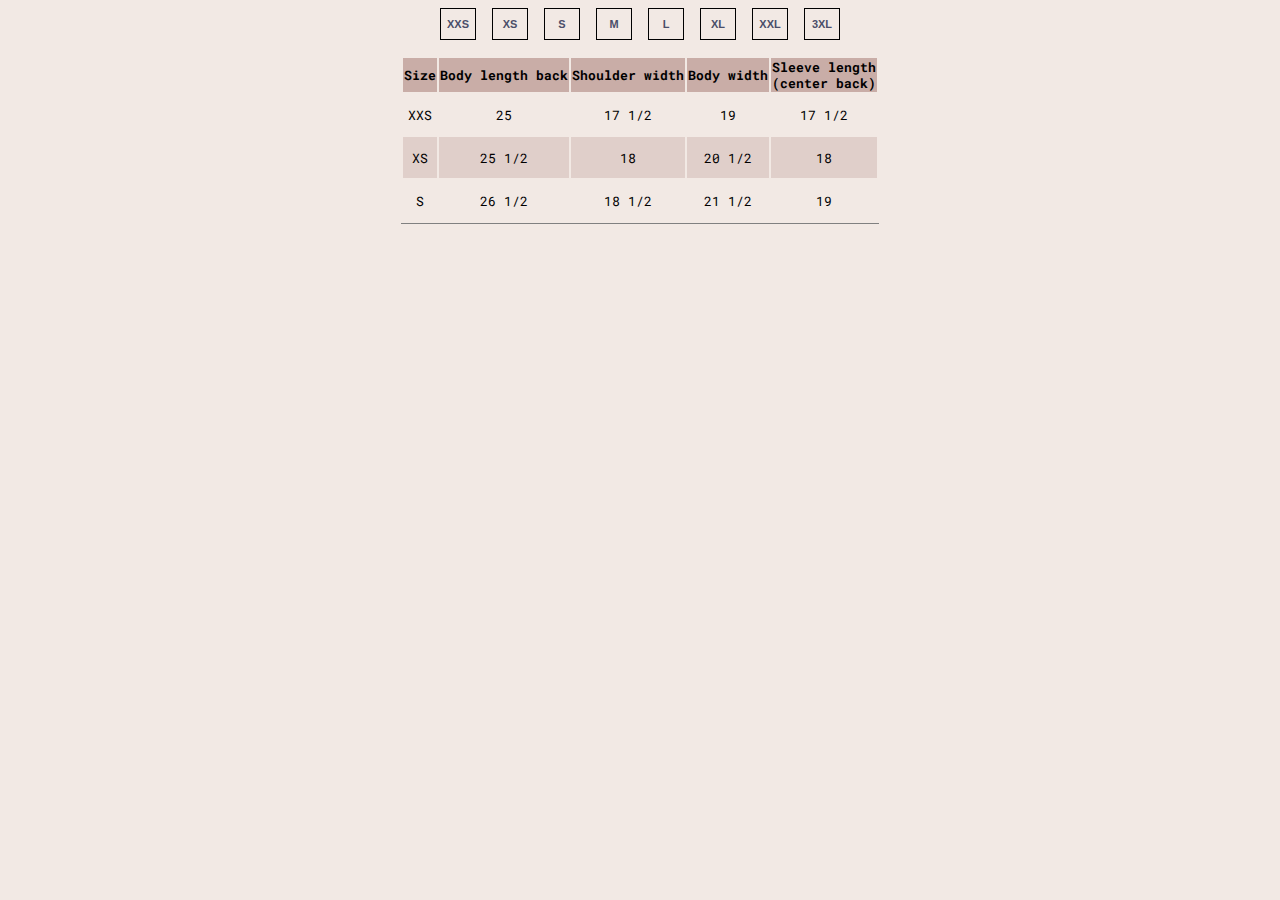
<file: index.html>
<!DOCTYPE html>
<html lang="en">
<head>
    <meta charset="UTF-8">
    <meta name="viewport" content="width=device-width, initial-scale=1.0">
    <title>uniqol buttons</title>
    <link rel="stylesheet" href="uniqolbtn.css">
    <script src="uniqolbtn.js" defer></script>
</head>
<body>
    <main>
        <div class="sizing-selection">
            <button type="button" aria-pressed="false" data-position="0">XXS</button>
            <button type="button" aria-pressed="false" data-position="1">XS</button>
            <button type="button" aria-pressed="false" data-position="2">S</button>
            <button type="button" aria-pressed="false" data-position="3">M</button>
            <button type="button" aria-pressed="false" data-position="4">L</button>
            <button type="button" aria-pressed="false" data-position="5">XL</button>
            <button type="button" aria-pressed="false" data-position="6">XXL</button>
            <button type="button" aria-pressed="false" data-position="7">3XL</button>
        </div>
        
        <div class="sizing-details">
            <table>
                <tr>
                    <th>Size</th>
                    <th>Body length back</th>
                    <th>Shoulder width</th>
                    <th>Body width</th>
                    <th>Sleeve length <br>(center back)</th>
                </tr>
                <tr class="table-top">
                    <td>XXS</td>
                    <td>25</td>
                    <td>17 1/2</td>
                    <td>19</td>
                    <td>17 1/2</td>
                </tr>
                <tr class="table-middle">
                    <td>XS</td>
                    <td>25 1/2</td>
                    <td>18</td>
                    <td>20 1/2</td>
                    <td>18</td>

                </tr>
                <tr class="table-bottom">
                    <td>S</td>
                    <td>26 1/2</td>
                    <td>18 1/2</td>
                    <td>21 1/2</td>
                    <td>19</td>
                </tr>
            </table>
        </div>
    </main>
</body>
</html>
</file>
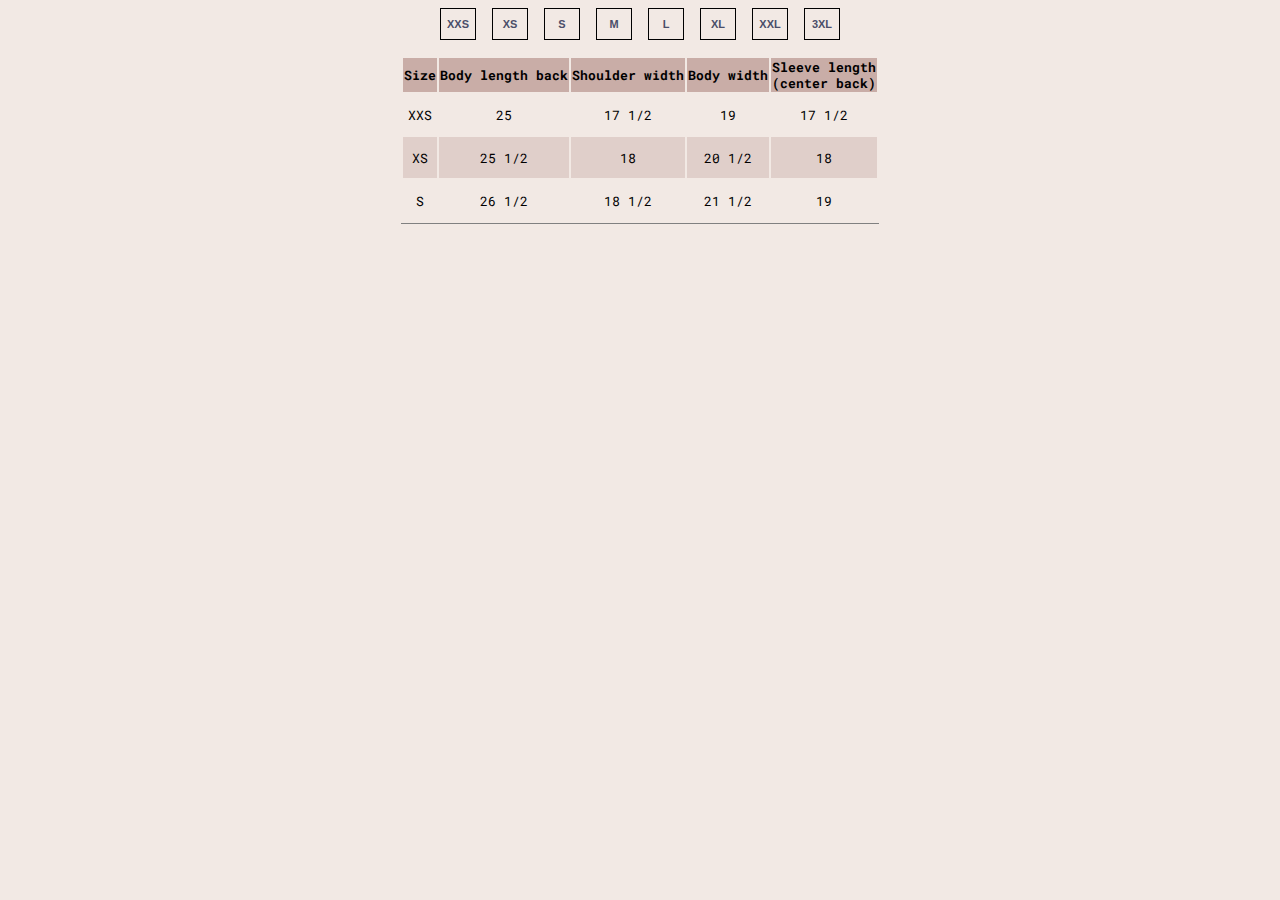
<file: uniqolbtn.html>
<!DOCTYPE html>
<html lang="en">
<head>
    <meta charset="UTF-8">
    <meta name="viewport" content="width=device-width, initial-scale=1.0">
    <title>uniqol buttons</title>
    <link rel="stylesheet" href="uniqolbtn.css">
    <script src="uniqolbtn.js" defer></script>
</head>
<body>
    <main>
        <div class="sizing-selection">
            <button type="button" aria-pressed="false" data-position="0">XXS</button>
            <button type="button" aria-pressed="false" data-position="1">XS</button>
            <button type="button" aria-pressed="false" data-position="2">S</button>
            <button type="button" aria-pressed="false" data-position="3">M</button>
            <button type="button" aria-pressed="false" data-position="4">L</button>
            <button type="button" aria-pressed="false" data-position="5">XL</button>
            <button type="button" aria-pressed="false" data-position="6">XXL</button>
            <button type="button" aria-pressed="false" data-position="7">3XL</button>
        </div>
        
        <div class="sizing-details">
            <table>
                <tr>
                    <th>Size</th>
                    <th>Body length back</th>
                    <th>Shoulder width</th>
                    <th>Body width</th>
                    <th>Sleeve length <br>(center back)</th>
                </tr>
                <tr class="table-top">
                    <td>XXS</td>
                    <td>25</td>
                    <td>17 1/2</td>
                    <td>19</td>
                    <td>17 1/2</td>
                </tr>
                <tr class="table-middle">
                    <td>XS</td>
                    <td>25 1/2</td>
                    <td>18</td>
                    <td>20 1/2</td>
                    <td>18</td>

                </tr>
                <tr class="table-bottom">
                    <td>S</td>
                    <td>26 1/2</td>
                    <td>18 1/2</td>
                    <td>21 1/2</td>
                    <td>19</td>
                </tr>
            </table>
        </div>
    </main>
</body>
</html>
</file>
<file: uniqolbtn.css>
@import url('https://fonts.googleapis.com/css2?family=Roboto+Mono:ital,wght@0,100..700;1,100..700&display=swap');



*,
*::before, 
*::after{
    box-sizing: border-box;
}

body{
    font-family: "Roboto Mono", monospace;
    font-size: 0.785rem;
    background-color: #f2e9e4; 
}
.sizing-selection{ 
    /* border: 1px solid red;  */
    margin: 0 auto; 
    max-width: 25rem;
    display: flex; 
    justify-content: center;
    gap: 1rem; 
}

.sizing-selection > *{
    /* centering text */
    justify-content: center;
    align-items: center;
    display: flex; 

    font-size: 0.685rem;
    font-weight: bold;
    
    color: #4a4e69; 
    background-color: transparent; 
    border: 1px solid black; 
    flex: 1 1 0px;
    height: 2rem; 
    width: 0; 
}

button[aria-pressed="true"]{ 
    animation-duration: 150ms;
    animation-fill-mode: forwards;
    animation-name: pop; 
}

button[aria-pressed="false"]:hover{ 
    --clr-outline: #22223b; 
    outline: 1px solid var(--clr-outline);
    outline-offset: 5px;
}

@keyframes pop {
    from{
        --clr-outline: #22223b;
        outline: 1px solid var(--clr-outline); 
        outline-offset: 1px;
    }to{
        --clr-outline: #22223b;
        outline: 2px solid var(--clr-outline);
        outline-offset: 5px;
        background-color: var(--clr-outline);
        color: white; 
    }
}

.highlight{
    font-weight: bold;
}


table{
    border-bottom: 1px solid grey;
    padding-block-start: 1rem;
    margin: 0 auto;
}

tr{
    border: 1px solid red; 
}
th{
    font-weight: bold;
    background-color: #c9ada7;
}

tr:nth-child(odd){
    background-color: #c9ada76c; 
}
td{
    text-align: center;
    /* border-bottom: 1px solid black; */
    padding-block: 0.785rem;
}
</file>
